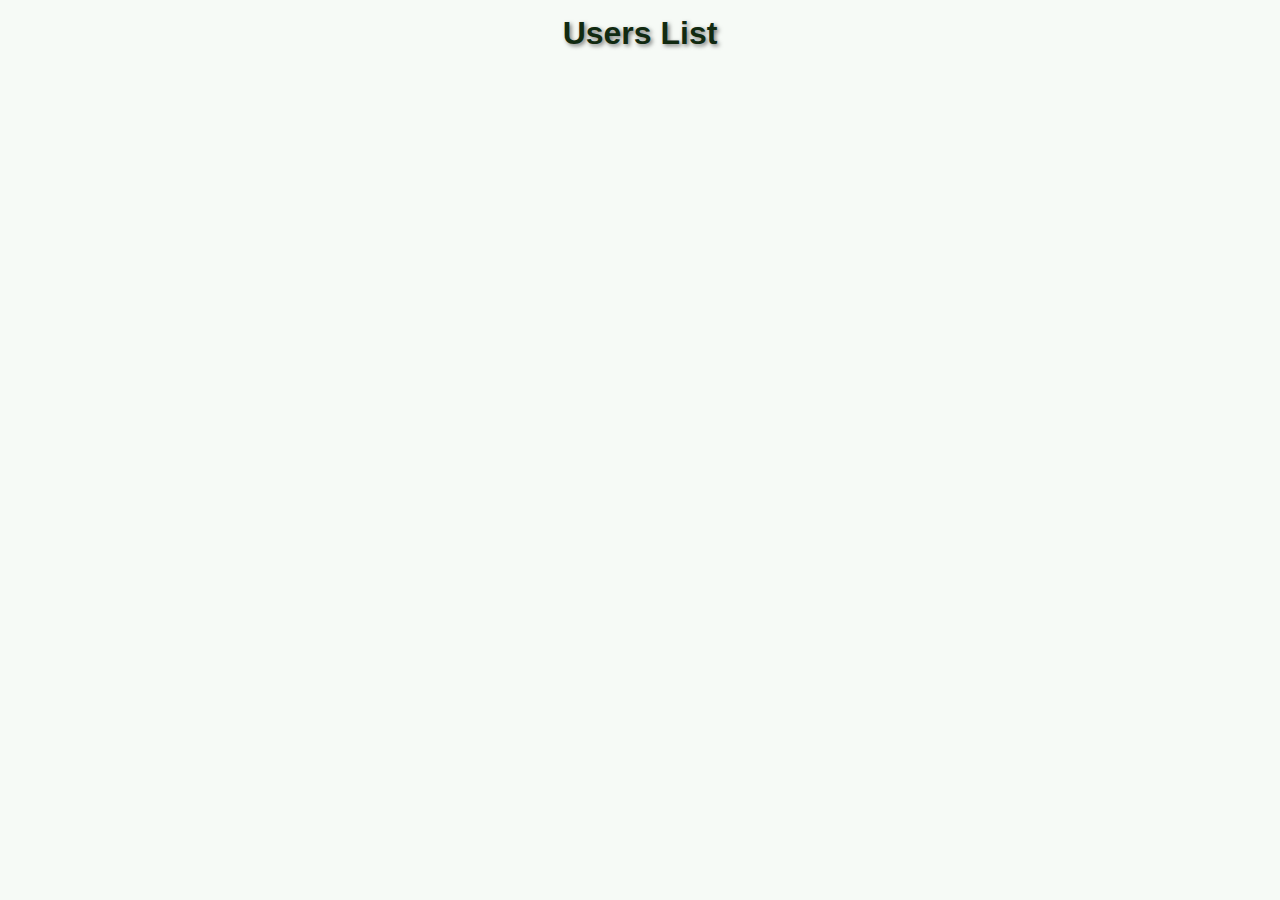
<file: main/index.html>
<!DOCTYPE html>
<html lang="en">
<head>
    <meta charset="UTF-8">
    <meta name="viewport" content="width=device-width, initial-scale=1.0">
    <title>Users List</title>
    <link rel="stylesheet" href="../styles/styles.css">
</head>
<body>

<h1>Users List</h1>

<div
        class="user-list" id="userList">
</div>

<script src="main.js"></script>
<script>
    window.addEventListener('load', function () {
        document.body.classList.add('loaded');
    });
</script>
</body>
</html>
</file>
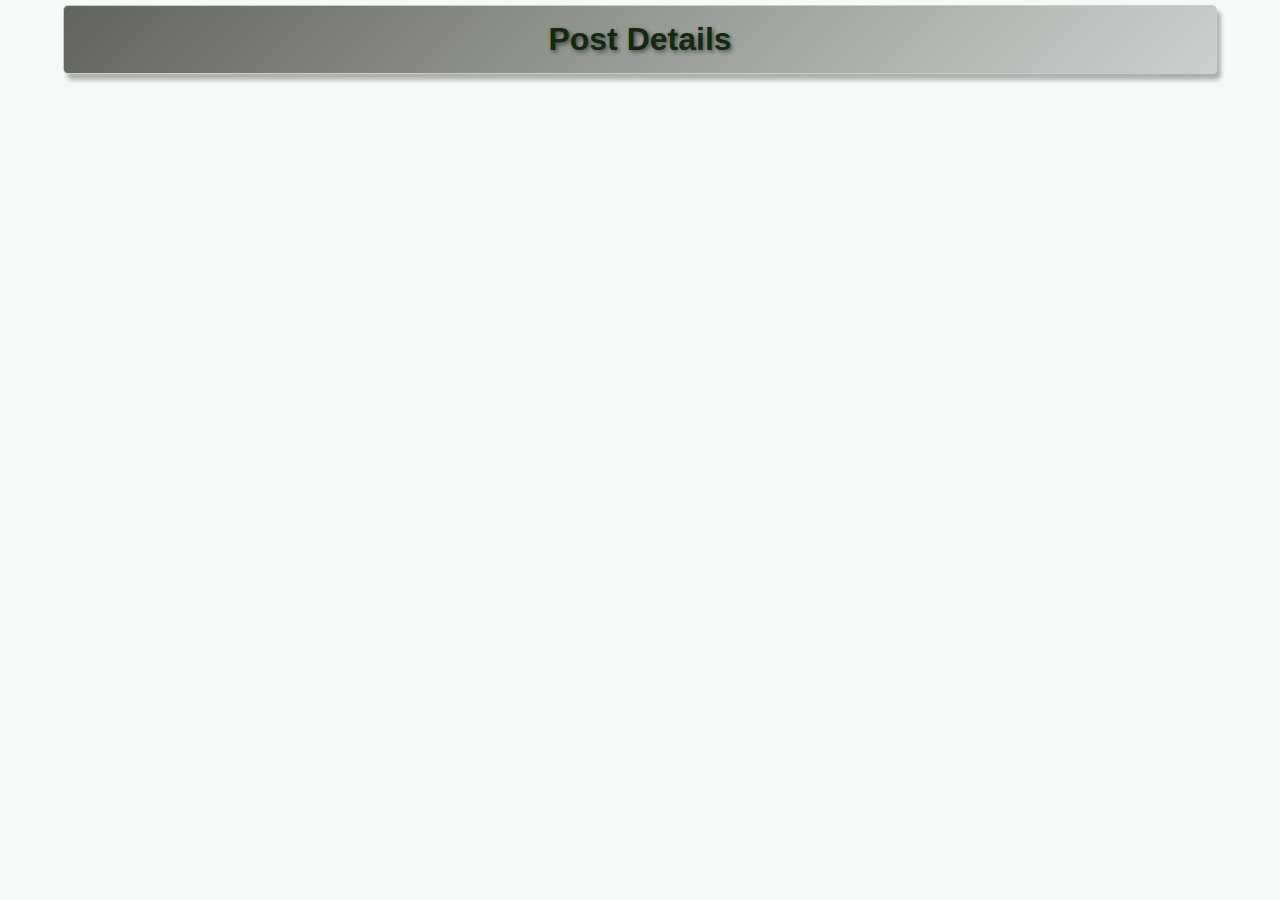
<file: post-details/post-details.html>
<!DOCTYPE html>
<html lang="en">
<head>
    <meta charset="UTF-8">
    <meta name="viewport" content="width=device-width, initial-scale=1.0">
    <title>Post Details</title>
    <link rel="stylesheet" href="../styles/styles.css">
</head>
<body>
<div class="post-user-wrapper" id="post-user-wrapper">
    <h1>Post Details</h1>
</div>

<div id="postDetails">
</div>

<script src="post-details.js"></script>
<script>
    window.addEventListener('load', function () {
        document.body.classList.add('loaded');
    });
</script>
</body>
</html>
</file>
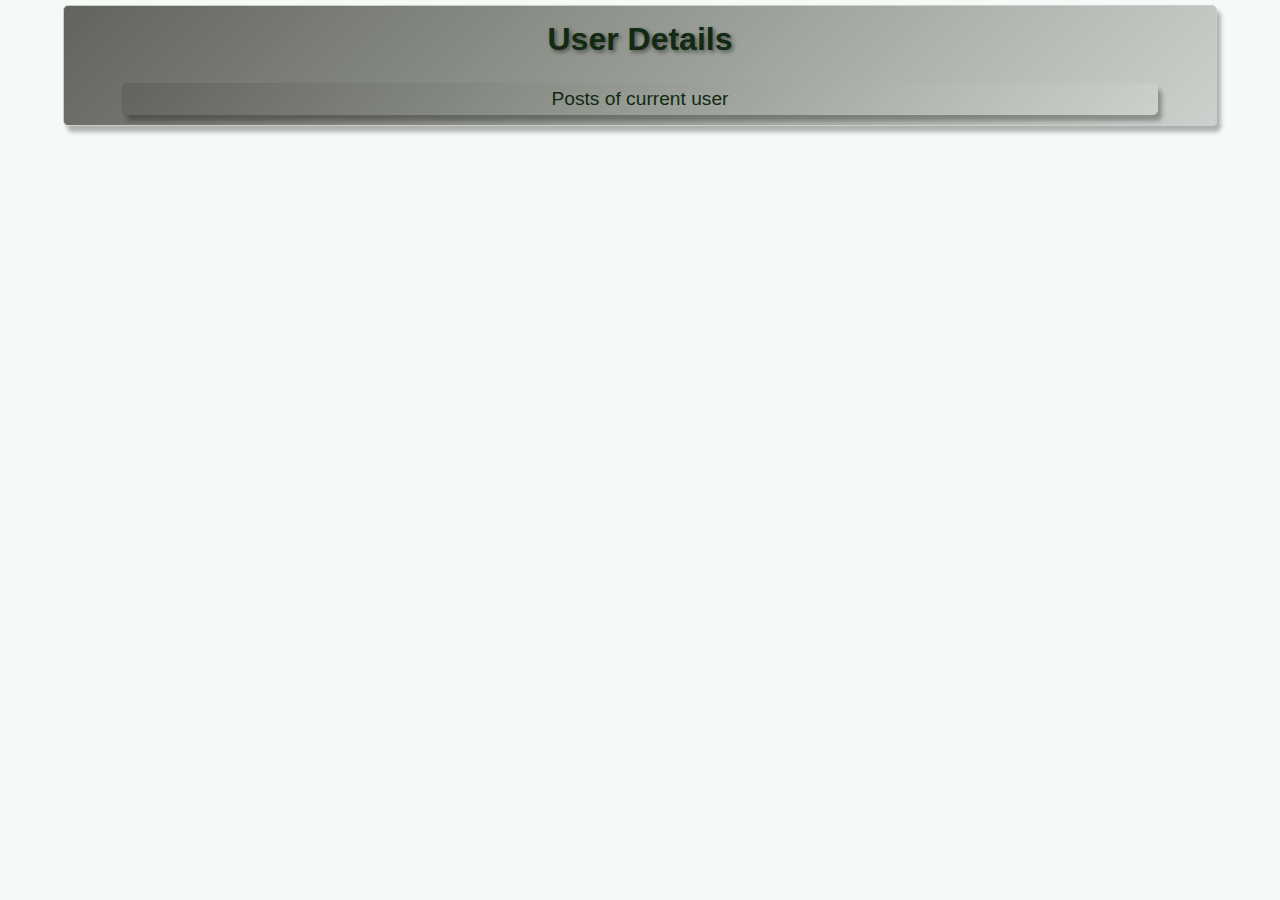
<file: user-details/user-details.html>
<!DOCTYPE html>
<html lang="en" xmlns="http://www.w3.org/1999/html">
<head>
    <meta charset="UTF-8">
    <meta name="viewport" content="width=device-width, initial-scale=1.0">
    <title>User Details</title>
    <link rel="stylesheet" href="../styles/styles.css">
</head>
<body>

<div class="user-wrapper">
    <h1>User Details</h1>

    <div
            class="user-details" id="userDetails">
    </div>

    <button
            id="showPostsButton">Posts of current user
    </button>
</div>
<div
        class="user-posts" id="userPosts">
</div>

<script src="user-details.js"></script>
<script>
    window.addEventListener('load', function () {
        document.body.classList.add('loaded');
    });
</script>
</body>
</html>
</file>
<file: styles/styles.css>
/* Global styles */
:root {
    --background-color: #f6faf6;
    --text-color: #112a11;
    --button-background: #a8b7a9;
    --button-hover: #64775f;
    --button-shadow: 0 4px 6px rgba(12, 11, 11, 0.6);
    --gradient-background: linear-gradient(-45deg, #cbd2cd, #61645c);
    --box-shadow: 4px 6px 4px rgba(12, 11, 11, 0.3);
    --opacity-transition-duration: 0.8s;
    --border-color: #ccc;
    --comment-gradient: linear-gradient(-45deg, #d0d5d1, #4c4f48);
    --comment-box-shadow: var(--box-shadow);
    --text-shadow: 2px 2px 4px rgba(0, 0, 0, 0.5);
}

body {
    box-sizing: border-box;
    font-family: Arial, sans-serif;
    margin: 0;
    padding: 0;
    background-color: var(--background-color);
    opacity: 0;
    transition: opacity var(--opacity-transition-duration) ease-in-out;
}

body.loaded {
    opacity: 1;
}

h1 {
    margin: 15px;
    color: var(--text-color);
    text-align: center;
    text-shadow:var(--text-shadow);
}

.data-label {
    font-size: 16px;
    color: var(--text-color);
}

.data-value {
    font-size: 16px;
    margin: 5px 0 5px;
    color: #e9eae9;
    text-shadow:var(--text-shadow);
}

/* Styles for the user list container */
.user-list {
    width: 80%;
    margin: 0 auto;
    display: flex;
    flex-wrap: wrap;
    justify-content: center;
    gap: 15px;
}

/* Styles for the user block */
.user-block {
    width: 40%;
    padding: 12px;
    border: 1px solid #ccc;
    border-radius: 5px;
    background-image: var(--gradient-background);
    box-shadow: var(--box-shadow);
}

/* Styles for the "Details" button */
.details-button {
    width: 100px;
    background-color: var(--button-background);
    color: var(--text-color);
    margin-top: 8px;
    padding: 5px;
    text-align: center;
    text-decoration: none;
    border-radius: 3px;
    border: none;
    cursor: pointer;
    box-shadow: var(--box-shadow);
}

/* Styles for the Details button when you hover over it */
.details-button:hover {
    color: #faf6f8;
    background-color: var(--button-hover);
    box-shadow: var(--box-shadow);
}

/* Styles for the user details container */
.user-wrapper {
    margin: 5px auto 0 auto;
    width: 90%;
    border: 1px solid #ccc;
    border-radius: 5px;
    background-image: var(--gradient-background);
    box-shadow: var(--box-shadow);
}

.user-details {
    display: flex;
    flex-direction: column;
    align-items: start;
    margin-left: 300px;
}

/* Styles for the "Post of current user" button */
#showPostsButton {
    display: block;
    width: 90%;
    margin: 10px auto 10px auto;
    padding: 5px;
    text-align: center;
    font-size: 1.2rem;
    background-image: var(--gradient-background);
    box-shadow: var(--box-shadow);
    color: var(--text-color);
    border: none;
    border-radius: 5px;
    cursor: pointer;
}

/* Styles for the "Post of current user" button when hovered */
#showPostsButton:hover {
    color: #faf6f7;
    background: var(--button-hover);
    box-shadow: var(--box-shadow);
}

/* Styles for the container of user posts */
.user-posts {
    margin-top: 10px;
    justify-content: center;
    flex-wrap: wrap;
    gap: 10px;
}

/* Styling for the user post blocks */
.user-post-block {
    width: 16.7%;
    display: flex;
    flex-direction: column;
    align-items: center;
    justify-content: space-between;
    border: 1px solid #ccc;
    border-radius: 5px;
    background-image: var(--gradient-background);
    box-shadow: var(--box-shadow);
    padding: 5px;
}

/* Styles for the post titles */
.user-post-block h3 {
    text-align: start;
    font-weight: normal;
    font-size: 14px;
    color: var(--text-color);
    margin: 0;
}

/* Styling for the post comments container */
.post-user-wrapper {
    width: 90%;
    margin: 5px auto 0 auto;
    border: 1px solid #ccc;
    border-radius: 5px;
    background-image: var(--gradient-background);
    box-shadow: var(--box-shadow);
}

.user-data-wrapper {
    padding: 0 300px 15px 300px;
}

.comments-container {
    width: 90%;
    display: flex;
    justify-content: space-between;
    flex-wrap: wrap;
    align-items: stretch;
    gap: 15px;
    padding: 10px;
    margin: 0 auto;
}

/* Styling for post comments */
.post-comment {
    width: 22%;
    padding: 14px;
    border: 1px solid #ccc;
    border-radius: 5px;
    background-image: var(--gradient-background);
    box-shadow: var(--box-shadow);
    transition: transform 0.3s ease-in-out;
    cursor: pointer;
}

.post-comment.enlarged {
    transform: scale(1.3);
    border: none;
}
</file>
